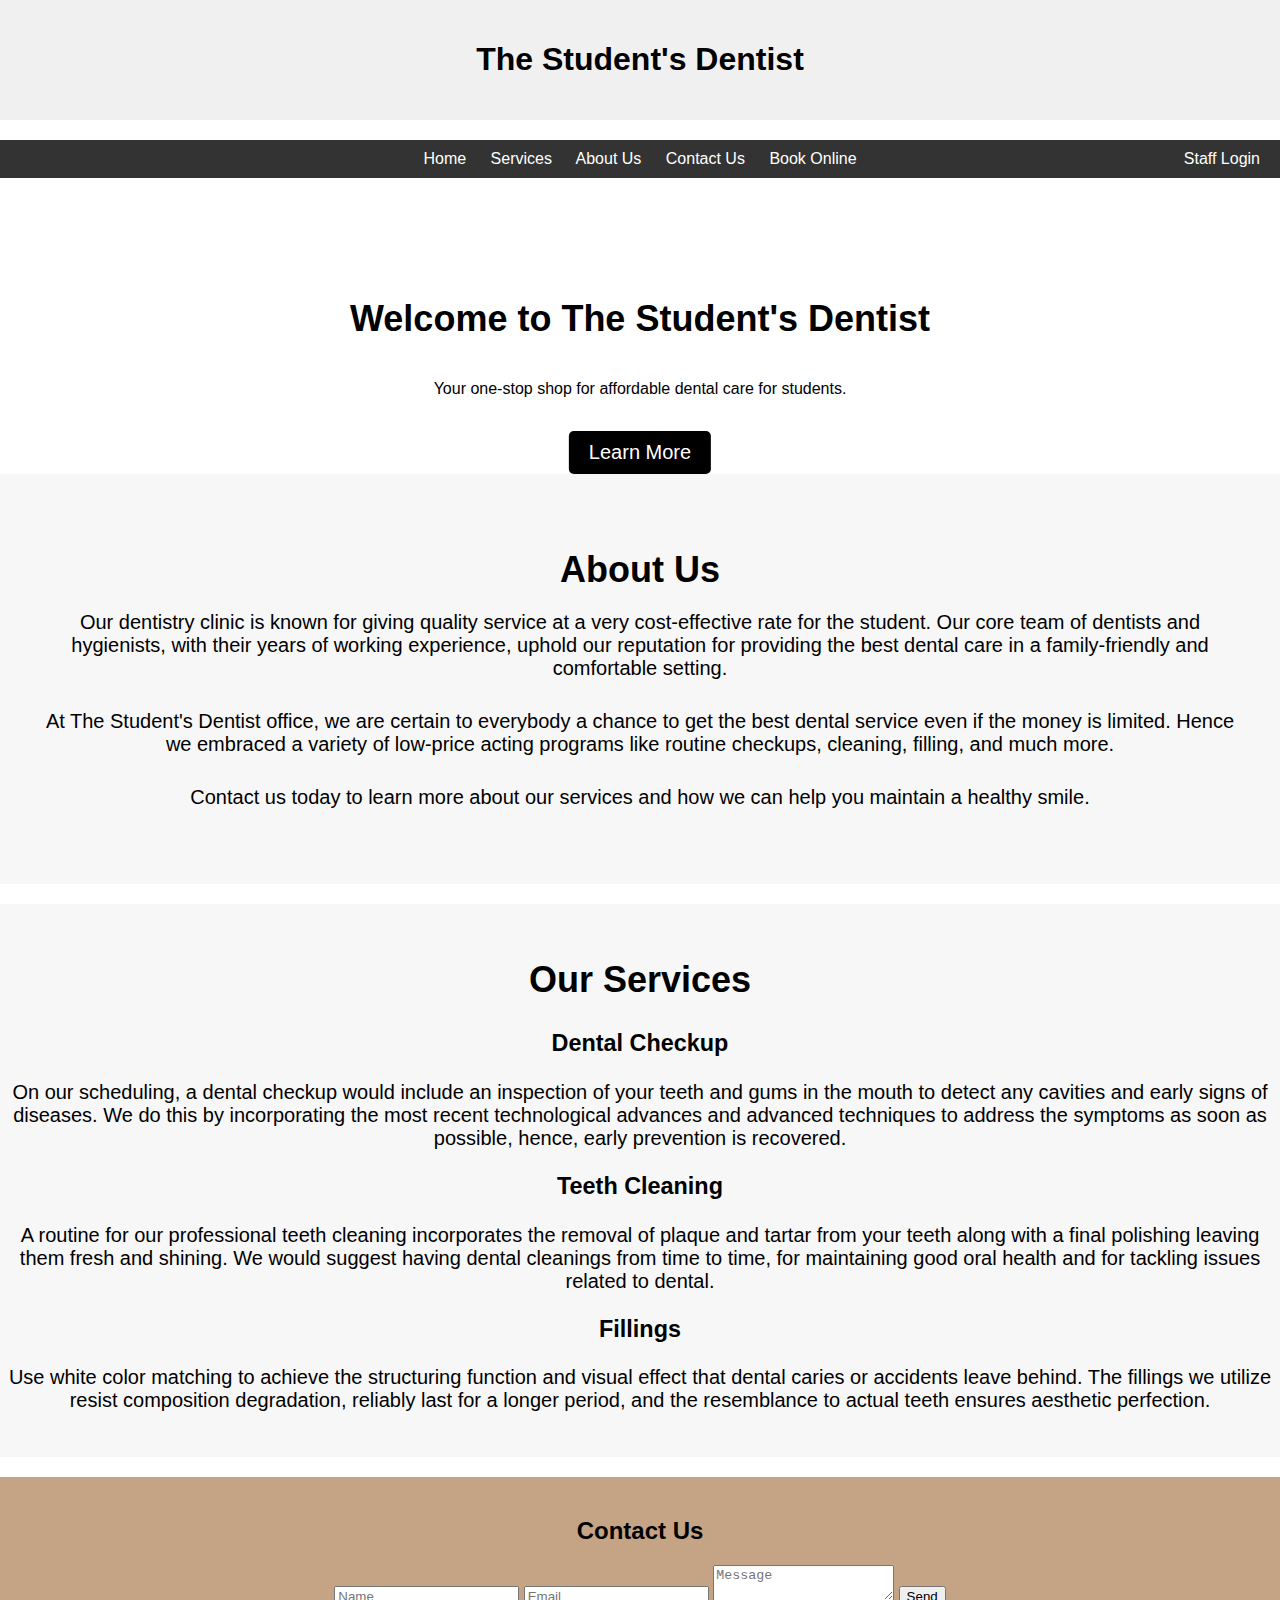
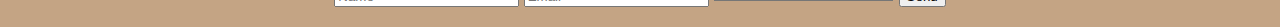
<file: index.html>
<!DOCTYPE html>
<html>
<head>
    <link rel="stylesheet" href="style.css">
    <title>The Student's Dentist</title>
</head>
<body>
    <div class="header">
        <h1>The Student's Dentist</h1>
    </div>
    <div class="dashboard">
        <a href="#top" class="dashboard-link">Home</a>
        <a href="#services" class="dashboard-link">Services</a>
        <a href="#about-us" class="dashboard-link">About Us</a>
        <a href="#contact-us" class="dashboard-link">Contact Us</a>
        <a href="book-online.html" style="margin-right: 0;">Book Online</a>
        <a href="login.html" class="dashboard-link staff-login">Staff Login</a>
    </div>
    <div class="welcome" id="top">
        <h2>Welcome to The Student's Dentist</h2>
        <p>Your one-stop shop for affordable dental care for students.</p>
        <a href="#services" class="cta-button">Learn More</a>
    </div>
    <div class="about-us" id="about-us">
        <h2>About Us</h2>
        <p>Our dentistry clinic is known for giving quality service at a very cost-effective rate for the student. Our core team of dentists and hygienists, with their years of working experience, uphold our reputation for providing the best dental care in a family-friendly and comfortable setting.</p>
        <p>At The Student's Dentist office, we are certain to everybody a chance to get the best dental service even if the money is limited. Hence we embraced a variety of low-price acting programs like routine checkups, cleaning, filling, and much more.</p>
        <p>Contact us today to learn more about our services and how we can help you maintain a healthy smile.</p>
    </div>
    <div class="services" id="services">
        <h2>Our Services</h2>
        <div class="service-item">
            <h3>Dental Checkup</h3>
            <p>On our scheduling, a dental checkup would include an inspection of your teeth and gums in the mouth to detect any cavities and early signs of diseases. We do this by incorporating the most recent technological advances and advanced techniques to address the symptoms as soon as possible, hence, early prevention is recovered.</p>
        </div>
        <div class="service-item">
            <h3>Teeth Cleaning</h3>
            <p>A routine for our professional teeth cleaning incorporates the removal of plaque and tartar from your teeth along with a final polishing leaving them fresh and shining. We would suggest having dental cleanings from time to time, for maintaining good oral health and for tackling issues related to dental.</p>
        </div>
        <div class="service-item">
            <h3>Fillings</h3>
            <p>Use white color matching to achieve the structuring function and visual effect that dental caries or accidents leave behind. The fillings we utilize resist composition degradation, reliably last for a longer period, and the resemblance to actual teeth ensures aesthetic perfection.</p>
        </div>
    </div>
    <div class="contact-us" id="contact-us">
        <h2>Contact Us</h2>
        <form action="#">
            <input type="text" placeholder="Name" required>
            <input type="email" placeholder="Email" required>
            <textarea placeholder="Message" required></textarea>
            <button type="submit">Send</button>
        </form>
    </div>
</body>
</html>
</file>
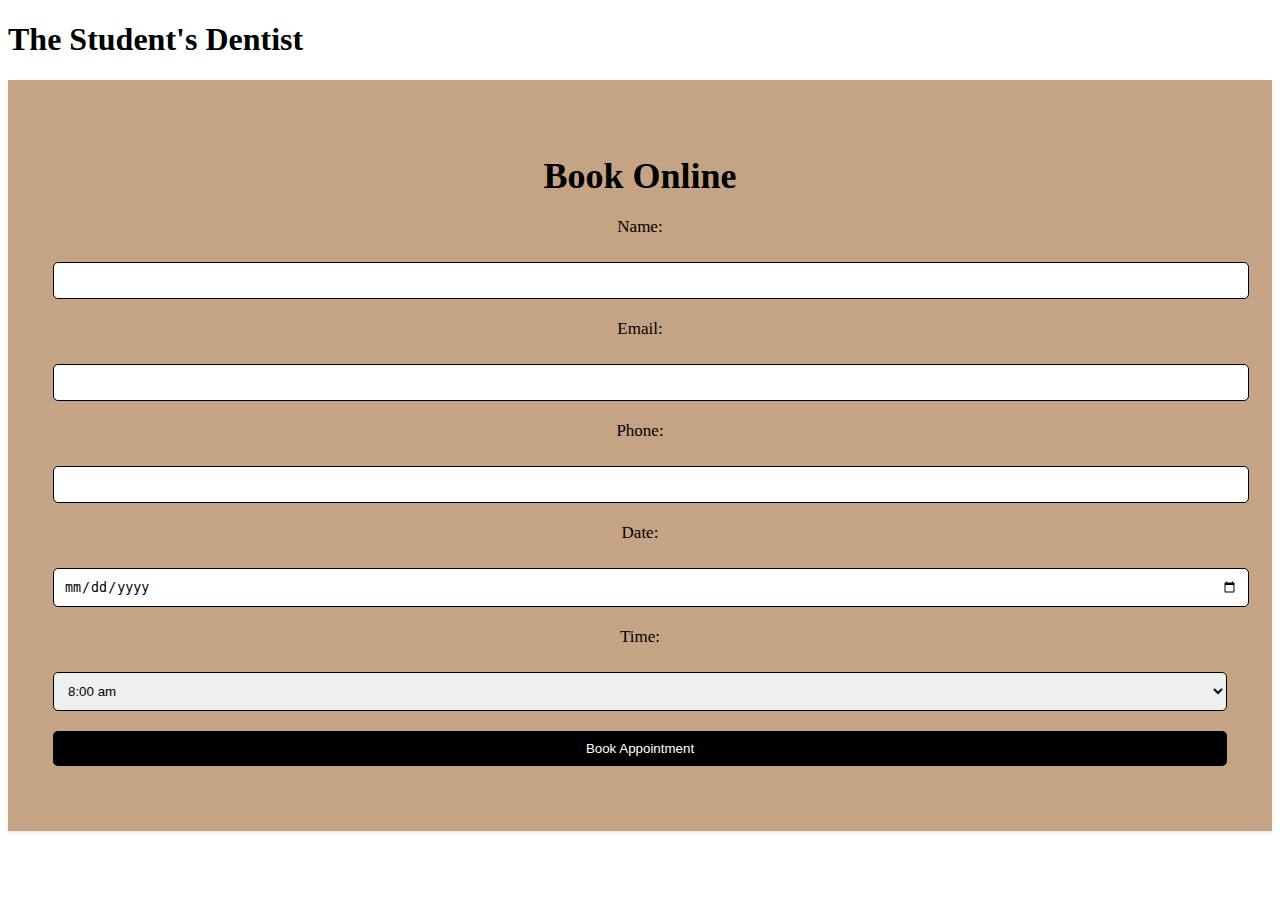
<file: book-online.html>
<!DOCTYPE html>
<html>
<head>
    <link rel="stylesheet" href="book-online.css">
    <title>Book Online | The Student's Dentist</title>
</head>
<body>
    <div class="header">
        <h1>The Student's Dentist</h1>
    </div>
    <div class="book-online">
        <h2>Book Online</h2>
        <form action="success.html" method="post">
            <label for="name">Name:</label><br>
            <input type="text" id="name" name="name" required><br>
            <label for="email">Email:</label><br>
            <input type="email" id="email" name="email" required><br>
            <label for="phone">Phone:</label><br>
            <input type="tel" id="phone" name="phone" required><br>
            <label for="date">Date:</label><br>
            <input type="date" id="date" name="date" required><br>
            <label for="time">Time:</label><br>
            <select id="time" name="time" required>
                <option value="8:00">8:00 am</option>
                <option value="9:00">9:00 am</option>
                <option value="10:00">10:00 am</option>
                <option value="11:00">11:00 am</option>
                <option value="12:00">12:00 pm</option>
                <option value="1:00">1:00 pm</option>
                <option value="2:00">2:00 pm</option>
                <option value="3:00">3:00 pm</option>
            </select><br>
            <input type="submit" value="Book Appointment">
        </form>
    </div>
</body>
</html>
</file>
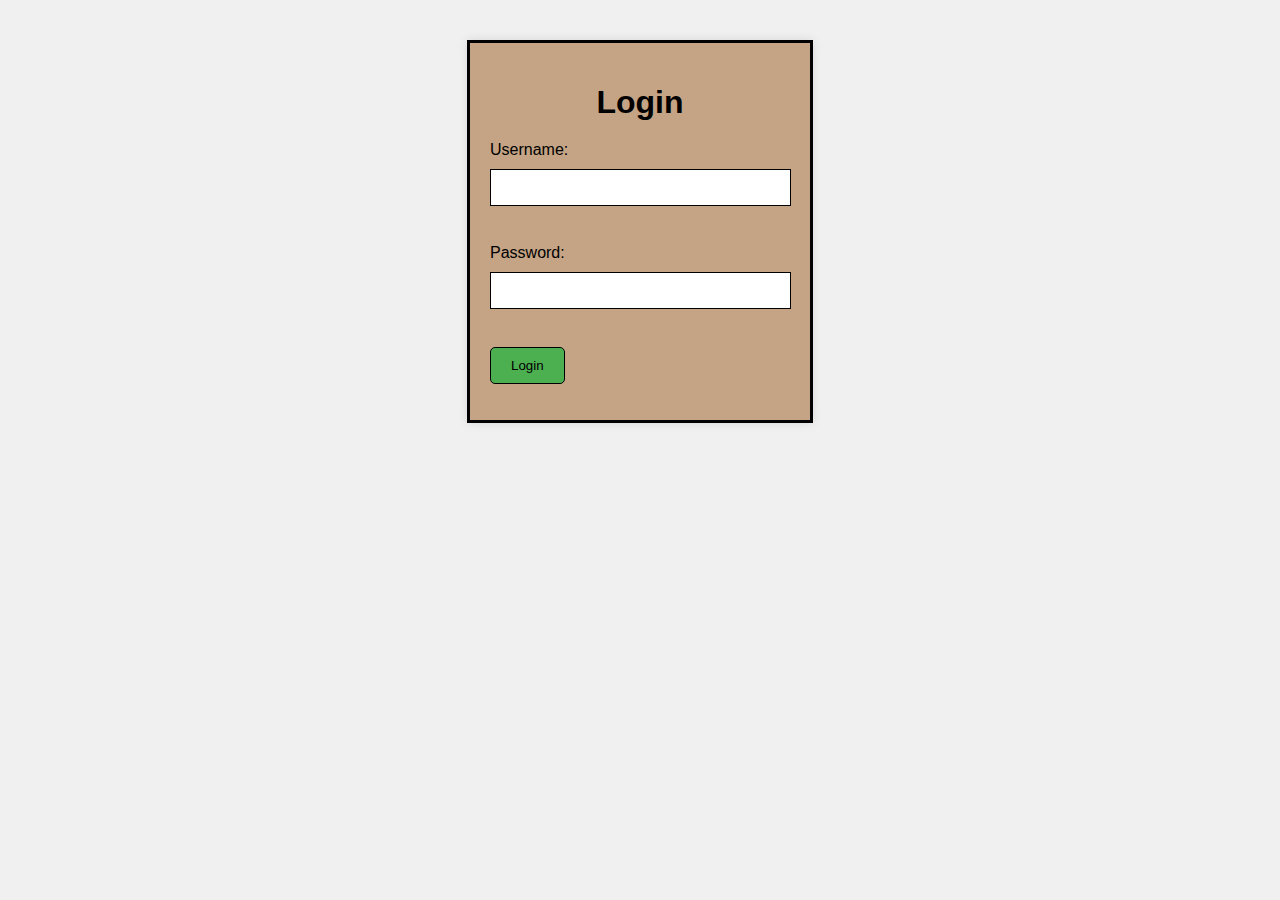
<file: login.html>
<!DOCTYPE html>
<html lang="en">
<head>
    <meta charset="UTF-8">
    <meta name="viewport" content="width=device-width, initial-scale=1.0">
    <title>Login Page</title>
    <link rel="stylesheet" href="login.css"> <!-- link to your CSS file -->
</head>
<body>
    <div class="container">
        <h1>Login</h1>
        <form id="login-form">
            <label for="username">Username:</label>
            <input type="text" id="username" name="username"><br><br>
            <label for="password">Password:</label>
            <input type="password" id="password" name="password"><br><br>
            <input type="submit" value="Login">
        </form>
        <p id="error-message"></p>
    </div>
    <script src="Sscript.js"></script> <!-- link to your JavaScript file -->
</body>
</html>
</file>
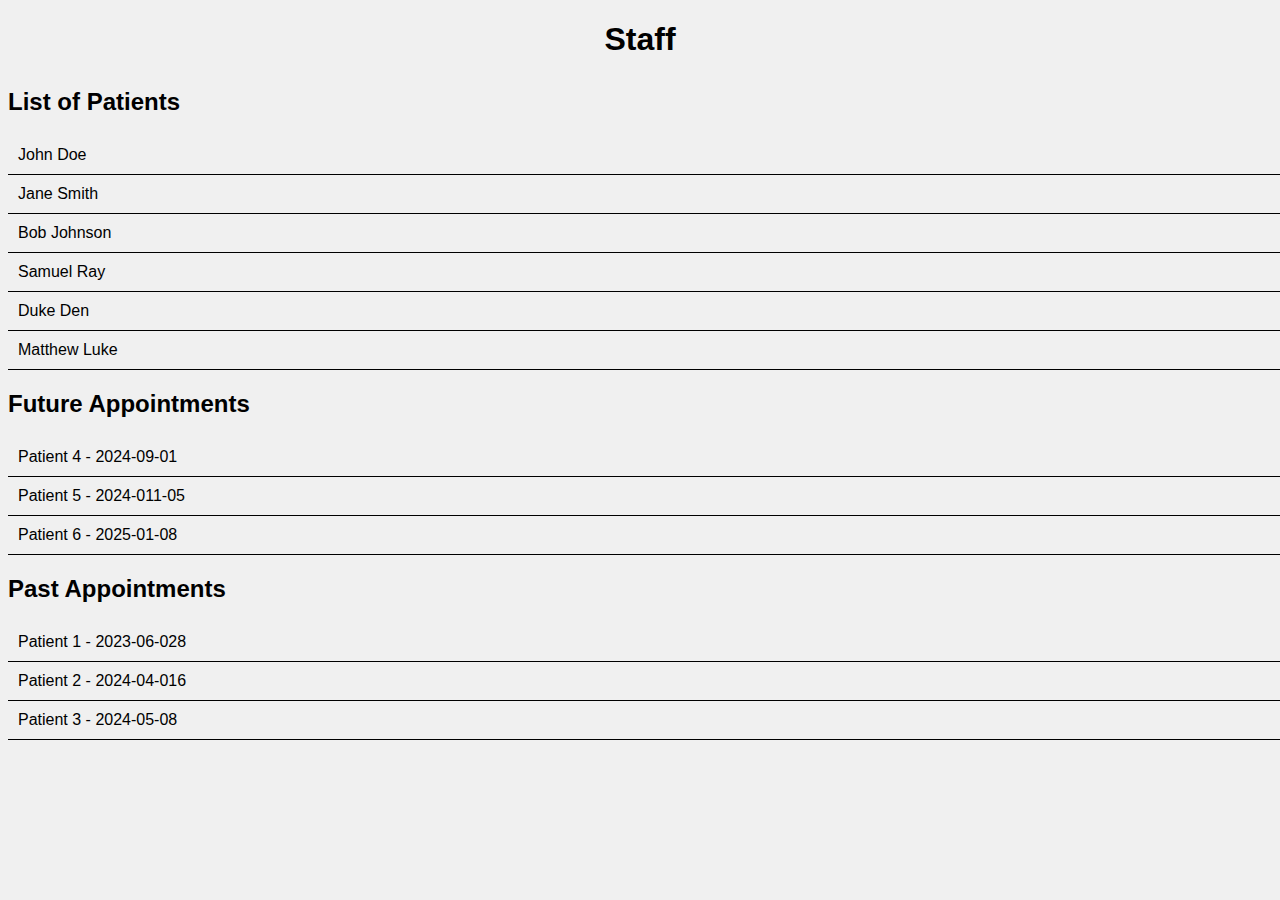
<file: Staff_Only.html>
<!DOCTYPE html>
<html lang="en">
<head>
    <meta charset="UTF-8">
    <meta name="viewport" content="width=device-width, initial-scale=1.0">
    <title>Staff Only Page</title>
    <link rel="stylesheet" href="Staff_Only.css"> <!-- link to your CSS file -->
</head>
<body>
    <h1>Staff</h1>
    <h2>List of Patients</h2>
    <ul id="patient-list"></ul>
    <h2>Future Appointments</h2>
    <ul id="future-appointment-list"></ul>
    <h2>Past Appointments</h2>
    <ul id="past-appointment-list"></ul>
    <script>
        const patientList = document.getElementById('patient-list');
        const futureAppointmentList = document.getElementById('future-appointment-list');
        const pastAppointmentList = document.getElementById('past-appointment-list');

        // Sample data for demonstration purposes
        const patients = [
            { id: 1, name: 'John Doe' },
            { id: 2, name: 'Jane Smith' },
            { id: 3, name: 'Bob Johnson' },
            { id: 4, name: 'Samuel Ray' },
            { id: 5, name: 'Duke Den' },
            { id: 6, name: 'Matthew Luke' },
        ];

        const futureAppointments = [
            { id: 4, patientId: 4, date: '2024-09-01' },
            { id: 5, patientId: 5, date: '2024-011-05' },
            { id: 6, patientId: 6, date: '2025-01-08' },
        ];

        const pastAppointments = [
            { id: 1, patientId: 1, date: '2023-06-028' },
            { id: 2, patientId: 2, date: '2024-04-016' },
            { id: 3, patientId: 3, date: '2024-05-08' },
        ];

        // Add patients to the list
        patients.forEach(patient => {
            const listItem = document.createElement('li');
            listItem.textContent = patient.name;
            patientList.appendChild(listItem);
        });

        // Add future appointments to the list
        futureAppointments.forEach(appointment => {
            const listItem = document.createElement('li');
            listItem.textContent = `Patient ${appointment.patientId} - ${appointment.date}`;
            futureAppointmentList.appendChild(listItem);
        });

        // Add past appointments to the list
        pastAppointments.forEach(appointment => {
            const listItem = document.createElement('li');
            listItem.textContent = `Patient ${appointment.patientId} - ${appointment.date}`;
            pastAppointmentList.appendChild(listItem);
        });
    </script>
</body>
</html>
</file>
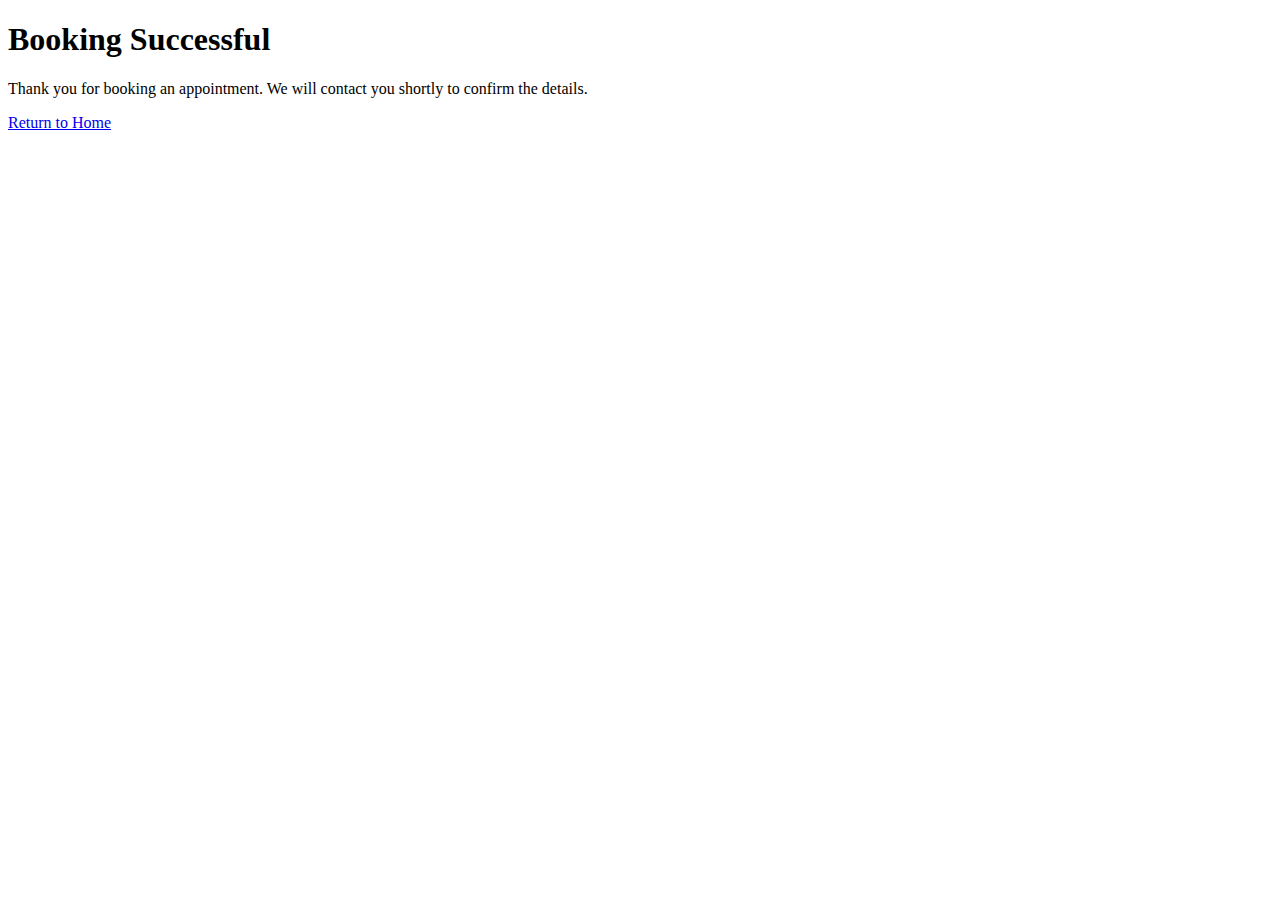
<file: success.html>
<!DOCTYPE html>
<html>
<head>
    <title>Booking Successful | The Student's Dentist</title>
</head>
<body>
    <h1>Booking Successful</h1>
    <p>Thank you for booking an appointment. We will contact you shortly to confirm the details.</p>
    <a href="index.html">Return to Home</a>
</body>
</html>
</file>
<file: style.css>
body {
	font-family: Arial, sans-serif;
	margin: 0;
	padding: 0;
  }
  
  .header {
	background-color: #f0f0f0;
	padding: 20px;
	text-align: center;
  }
  
  .dashboard {
	background-color: #333;
	color: #fff;
	padding: 10px;
	text-align: center;
	margin-top: 20px;
  }
  
  .dashboard a {
	color: #fff;
	text-decoration: none;
	margin-right: 20px;
  }
  
  .dashboard a:hover {
	color: #ccc;
  }
  .staff-login {
	position: absolute;
	right: 0;
	margin-right: 20px;
	text-align: right;
}

  .welcome {
	background-image: url('https://i.postimg.cc/CKkv63JW/image-2024-04-28-164705427.png');
	background-size: cover;
	background-position: center;
	padding: 40px 0;
	text-align: center;
	margin-top: 30px;
	position: relative;
  }
  
  .welcome h2 {
	font-size: 36px;
	margin-bottom: 20px;
	padding: 20px;
	background-size: cover;
	position: relative;
	z-index: 1;
  }
  
  .cta-button {
	background-color: black;
	color: #fff;
	padding: 10px 20px;
	border-radius: 5px;
	text-decoration: none;
	font-size: 20px;
	transition: background-color 0.3s ease;
	position: absolute;
	bottom: -20px;
	left: 50%;
	transform: translateX(-50%);
	z-index: 1;
  }
  
  .cta-button:hover {
	background-color: #333;
  }
  
  .about-us {
	background-color: #f7f7f7;
	padding: 45px;
	text-align: center;
	margin-top: 20px;
	background-image: url('https://i.postimg.cc/Jhww0Vnh/image-2024-04-28-182610031.png');
	background-position: center;
	background-repeat: no-repeat;
	background-size: cover;
	position: relative;
  }

.about-us h2 {
	font-size: 36px;
	margin-bottom: 20px;
  }
  
  .about-us p {
	font-size: 20px;
	margin-bottom: 30px;
  }
  
  .services {
	background-color: #f7f7f7;
	padding: 25px 0;
	text-align: center;
	margin-top: 20px;
	background-image: url('https://i.postimg.cc/hj8KzS9H/image-2024-04-29-231937225.png');
	background-position: center;
	background-repeat: no-repeat;
	background-size: cover;
	position: relative;
	font-size: 20px
  }
  
  .services h2 {
	font-size: 36px
  }
  .contact-us {
	background-color: #C4A484;
	background-size: cover;
	background-position: center;
	padding: 20px;
	text-align: center;
	margin-top: 20px;
  }
</file>
<file: book-online.css>
.book-online {
    background-color: #C4A484;
    padding: 45px;
    text-align: center;
    margin-top: 20px;
    font-size: 17px;
    box-shadow: 0 2px 4px rgba(0, 0, 0, 0.1);
}

.book-online h2 {
    font-size: 36px;
    margin-bottom: 20px;
}

.book-online label {
    display: block;
    margin-bottom: 5px;
}

.book-online input,
.book-online select {
    width: 100%;
    padding: 10px;
    margin-bottom: 20px;
    border-radius: 5px;
    border: 1px solid #000000;
}

.book-online input[type="submit"] {
    background-color: black;
    color: #fff;
    padding: 10px 20px;
    border-radius: 5px;
    border: none;
    cursor: pointer;
}

.book-online input[type="submit"]:hover {
    background-color: #333;
}
</file>
<file: login.css>
body {
    font-family: Arial, sans-serif;
    background-color: #f0f0f0;
}

.container {
    width: 300px;
    margin: 40px auto;
    padding: 20px;
    background-color: #C4A484;
    border: 3px solid #000000;
    box-shadow: 0 0 10px rgba(0, 0, 0, 0.1);
}

h1 {
    text-align: center;
    margin-bottom: 20px;
}

label {
    display: block;
    margin-bottom: 10px;
}

input[type="text"], input[type="password"] {
    width: 93%;
    padding: 10px;
    margin-bottom: 20px;
    border: 1px solid #000000;
}

input[type="submit"] {
    background-color: #4CAF50;
    color: #000000;
    padding: 10px 20px;
    border: 1px solid #000000;
    border-radius: 5px;
    cursor: pointer;
}

input[type="submit"]:hover {
    background-color: #3e8e41;
}

#error-message {
    color: #ff0000;
    margin-top: 10px;
}
</file>
<file: Staff_Only.css>
body {
  font-family: Arial, sans-serif;
  background-color: #f0f0f0;
  background-image: url('https://i.postimg.cc/V6K92Chz/image-2024-06-06-161404980.png');
  background-size: cover;
  background-position: relative;
  background-repeat: no-repeat;
}

.container {
  width: 80%;
  margin: 0 auto;
  padding: 20px;
  background-color: #fff;
  border: 1px solid #000000;
  border-radius: 5px;
  box-shadow: 0 2px 5px rgba(0, 0, 0, 0.1);
  margin-top: 50px;
}

h1 {
  text-align: center;
  margin-bottom: 30px;
}

ul {
  list-style: none;
  padding: 0;
  margin: 0;
}

li {
  padding: 10px;
  width: 100%;
  border-bottom: 1px solid #000000;
  margin: 0 auto;
}

li:hover {
  background-color: #f5f5f5;
}

#patient-list,
#future-appointment-list,
#past-appointment-list {
  margin-bottom: 20px;
}

.button-container {
  text-align: center;
  margin-top: 30px;
}

button {
  background-color: #4CAF50;
  color: #fff;
  border: none;
  padding: 10px 20px;
  border-radius: 5px;
  cursor: pointer;
  font-size: 16px;
  max-width: 100px; 
  margin: 0 auto;
}

button:hover {
  background-color: #3e8e41;
}
</file>
